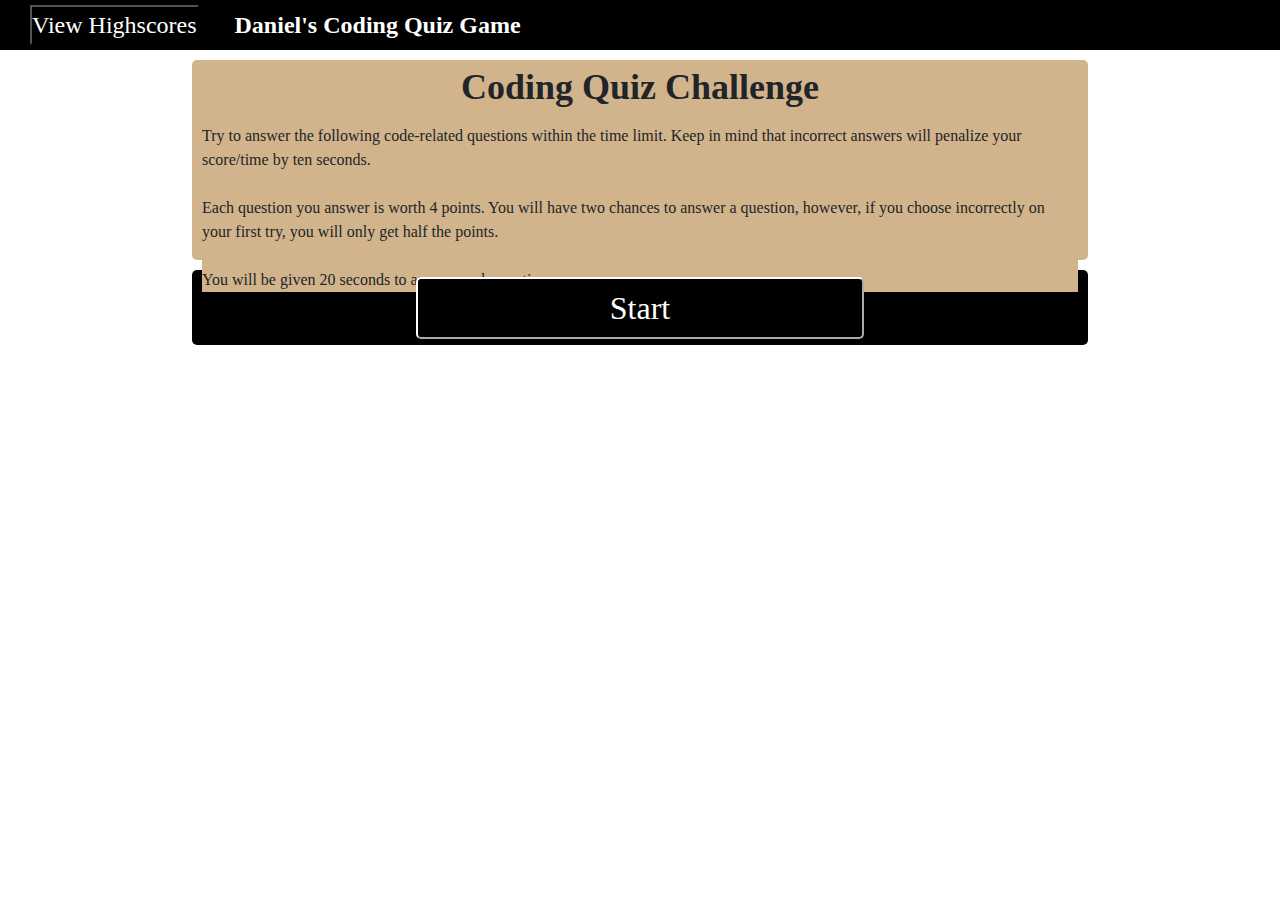
<file: index.html>
<!DOCTYPE html>
<html lang="en">
<head>
    <meta charset="UTF-8">
    <meta http-equiv="X-UA-Compatible" content="IE=edge">
    <meta name="viewport" content="width=device-width, initial-scale=1.0">
    <title>Coding Quiz - Welcome Page</title>
    <link rel="stylesheet" href="https://cdn.jsdelivr.net/npm/bootstrap@4.3.1/dist/css/bootstrap.min.css" integrity="sha384-ggOyR0iXCbMQv3Xipma34MD+dH/1fQ784/j6cY/iJTQUOhcWr7x9JvoRxT2MZw1T" crossorigin="anonymous">
        <link rel="stylesheet" href="./Assets/css/styles.css">
</head>
<body>
    <!--NAV BAR-->
    <section class="navBar">
        <ul class="navBarItemsContainer">
            <li class ="navBarItems">
               <button id="highscoresButton" class="user-score">View Highscores</button>
            </li>
            <li class ="navBarItems">
                Daniel's Coding Quiz Game
            </li>
            <li id="globalTimer" class ="navBarItems hidden">
                Timer:
            </li>
        </ul>
    </section>
    <!--WELCOME MESSAGE-->
    <section id="welcomeMessageBox" class="homepageWelcomeMessage">
        <content class="welcomeTitle">Coding Quiz Challenge</content>
        <p class="instructions">
            Try to answer the following code-related questions within the time limit.
            Keep in mind that incorrect answers will penalize your score/time by ten
            seconds. </br> </br>

            Each question you answer is worth 4 points. You will have two chances to
            answer a question, however, if you choose incorrectly on your first try, 
            you will only get half the points. </br> </br>

            You will be given 20 seconds to answer each question.
        </p>
    </section>

    <!--QUIZ CONTENT-->
    <section id="quizContentBox" class="quizContentContainer hidden">
        <section class="questionContent">
            <section class="questionContainer">
                <span id="quizQuestion" class="questionText">
                    <!--This is the span class that we will be using to add the question-->
                </span>
                <section id="answerOptions" class="questionOptions">
                    <!--This is the section where we will be populating answer options data.-->
                </section>
            </section>
        </section>
    </section>

    <!--COUNTDOWN TIMER - START GAME-->
    <section id="countDownTimerBox" class="startCountdownTimer hidden">
        <container class="countdownTimerHeader">
            Game Will Start In: 

        </container>
        <span id="secondsLeftStart" class="secondsBeforeStart">
            10
        </span>
    </section>

    <!--Answer Message-->
    <section id="answerMessageContainer" class="answerMessageContainer hidden">
        <span id="answerMessage" class="answerMessageText">

        </span>
    </section>

    <!--NAVIGATION Buttons-->
    <section id="startButtonContainer" class="navButtons">
        <button id="startButton" class="button" type="button">Start</button>
    </section>
    <section id="nextButtonContainer" class="navButtons hidden">
        <button id="nextButton" class="button" type="button">Next</button>
    </section>



    <section id="formNavButtons" class="navButtons hidden">
        <button id="goBack" class="button" type="button">Go Back</button>
    </section>
    <section id="highscoresButtonContainer" class="navButtons hidden">
        <button id="highscoresButton" class="button" type="button">View Highscores</button>
    </section>

    <!--Highscores Page-->
    <section id="highscoresTable" class="hidden">
        <table class="table">
            <thead>
            <tr>
                <th scope="col">#</th>
                <th scope="col">First</th>
                <th scope="col">Last</th>
                <th scope="col">Score</th>
                <th scope="col">Time Left(s)</th>
            </tr>
            </thead>
            <tbody id="highscoresTableEntry">
            <!-- This is where the scores page data will be entered-->
            </tbody>
        </table>
        <section id="homeButtonContainer" class="navButtons">
            <button id="homeButton" class="button" type="button">Home</button>
        </section>
    </section>

    <!--Highscore Form-->
    <form id="highscoreForm" class="hidden">
        <div class="form-row">
            <div class="col-md-4 mb-3">
                <label for="validationDefault01">First name</label>
                <input type="text" class="form-control" id="validationDefault01" placeholder="First name" value="Mark" required>
            </div>
            <div class="col-md-4 mb-3">
                <label for="validationDefault02">Last name</label>
                <input type="text" class="form-control" id="validationDefault02" placeholder="Last name" value="Otto" required>
            </div>
        <button type="submit" class="btn btn-primary">Submit</button>
    </form>
    
<script src="https://code.jquery.com/jquery-3.6.0.min.js" integrity="sha256-/xUj+3OJU5yExlq6GSYGSHk7tPXikynS7ogEvDej/m4=" crossorigin="anonymous"></script>
<script src="./Assets/scripts/script.js"></script>
</body>
</html>
</file>
<file: Assets/css/styles.css>
/*
Styling Variables
*/

/*
ROOT Styling Properties
*/

:root {
    --pageBackgroundColor: white;
    --purpleButton: rgb(188, 111, 188);
    --quizChoiceBackgroundColor: purple;
    --navBarColor: black;
    --navTextColor: white;
}

* {
    background-color: var(--pageBackgroundColor);
    margin: 0;
    padding: 0;
    font-family: 'Times New Roman', Times, serif;
}

/*
Nav Bar Styling Attributes
*/

.navBar{
    display: block;
    width: 100vw;
    height: 5%;
    border: white;
    margin-bottom: 10px;
}

 .navBarItemsContainer {
    list-style-type: none;
    margin: 0;
    padding: 5px 15px 5px 15px;
    background-color: var(--navBarColor);
 }

 .navBarItems {
    font-weight: bold;
    display: inline;  
    background-color: var(--navBarColor);
    text-align: center;
    padding: 5px 15px 5px 15px;
    font-size: 24px;
    color: var(--navTextColor);
 }

 .user-score {
     background-color: var(--navBarColor);
     text-decoration: none;
     color: var(--navTextColor);
 }

 .homepageNavButton {
    background-color: var(--navBarColor);
    text-decoration: none;
    color: var(--navTextColor);
}
/*
Body Styling Attributes
*/

.homepageWelcomeMessage {
    width: 70%;
    height: 200px;
    display: block;
    display: flex;
    flex-wrap: wrap;
    align-items: center;
    justify-content: center;
    background-color: tan;
    margin: 10px 15% 10px 15%;
    border-radius: 5px;
}

.welcomeTitle {
    text-align: center;
    font-size: 36px;
    display: inline;
    background-color: tan;
    font-weight: bold;
}

.instructions {
    display: block;
    width: 100%;
    background-color: tan;
    margin: 10px;
}

.navButtons {
    width: 70%;
    height: 75px;
    display: block;
    display: flex;
    flex-wrap: wrap;
    align-items: center;
    justify-content: center;
    margin: 10px 15% 0px 15%;
    background-color: black;
    border-radius: 5px;
}

.button {
    width: 50%;
    border-color: white;
    background-color: black;
    font-size: 32px;
    color: white;
    margin: 0px 20px 0px 20px;
    border-radius: 5px;
    padding: 5px;
    cursor: pointer;
}

/*USER SCORES PAGE----BEGINNING*/

.userScoresContainer {
    height: 400px;
    width: 70%;
    margin: 10px 15% 0px 15%;
    background-color: tan;
}

.userScoresTitle {
    background-color: tan;
    display: flex;
    align-items: center;
    justify-content: center;
    text-align: center;
    font-size: 32px;
    border: solid;
    border-color: black;
    border-radius: 5px;
    width: 50%;
    margin: 10px 25% 10px 25%;
    position: relative;
    top: 15px;    
}


.userScoresList {
    background-color: white;
    display: flex;
    align-self: center;
    justify-content: center;
    font-size: 24px;
    border: solid;
    border-color: black;
    border-radius: 5px;
    width: 50%;
    margin: 10px 25% 10px 25%;
    height: 70%;
    position: relative;
    top: 15px;
    text-align: left;
}
/*USER SCORES PAGE----END*/

/*COUNTDOWN TIMER STYLING ---- BEGINNING*/
.startCountdownTimer {
    background-color: tan;
    width: 50%;
    height: 200px;
    margin: 15px 25% 15px 25%;
    columns: 1;
    display: flex;
    flex-wrap: wrap;
    justify-content: center;
}

.countdownTimerHeader {
    display: flex;
    width: 100%;
    height: 50px;
    align-items: center;
    justify-content: center;
    background-color: tan;
    font-size: 32px;
    font-weight: bold;
}

.secondsBeforeStart {
    width: 30%;
    height: 100px;
    display: flex;
    align-items: center;
    justify-content: center;
    font-size: 40px;
    background-color: tan;
    text-align: center;
}

/*COUNTDOWN TIMER STYLING ---- END*/

/*QUESTIONS PAGE ---- BEGINNING*/
.quizContentContainer {
    height: 400px;
    width: 70%;
    margin: 10px 15% 0px 15%;
    background-color: tan;
    border-radius: 5px;
}

.questionContainer {
    height: 200px;
    width: 100%;
    display: flex;
    align-items: flex-start;
    justify-content: flex-start;
    background-color: tan;
    display: grid;
    grid-template-columns: repeat(1, 1fr);
    gap: 5px;
}

.questionText {
    display: flex;
    width: 90%;
    margin: 0px 5%;
    font-size: 24px;
    position: relative;
    top: 10px;
    background-color: black;
    color: white;
    border: solid;
    border-color: white;
    border-radius: 5px;
}

.questionOptions {
    display: flex;
    align-items: center;
    justify-content: center;
    width: 90%;
    height: 225px;
    margin: 5px 5%;
    position: relative;
    top: 20px;
    background-color: black;
    color: white;
    border: solid;
    border-color: white;
    border-radius: 5px;
}

.questionsList{
    background-color: transparent;
    width: 90%;
    height: 80%;
    columns: 2;
    position: relative;
    top: 20px;
}

.questionButtons {
    list-style-type: none;
    height: 45px;
    background-color: black;
    border: solid;
    border-radius: 10px;
    display: flex;
    align-items: center;
    justify-content: center;
    cursor: pointer;
}

.questionButton {
    font-size: 32px;
    background-color: black;
    color: white;
    border: 0;
    cursor: pointer;
}


.answerMessageContainer {
    width: 70%;
    height: 75px;
    display: block;
    display: flex;
    flex-wrap: wrap;
    align-items: center;
    justify-content: center;
    margin: 10px 15% 0px 15%;
    background-color: black;
    border-radius: 5px;
}

.answerMessageText {
    width: 50%;
    border-color: white;
    background-color: black;
    font-size: 32px;
    color: white;
    margin: 0px 20px 0px 20px;
    border-radius: 5px;
    padding: 5px;
    text-align: center;
}



/*QUESTIONS PAGE ---- END*/

/*Form Page */
.playerInfoContainer {
    width: 70%;
    height: 200px;
    display: block;
    display: flex;
    flex-wrap: wrap;
    align-items: center;
    justify-content: center;
    background-color: tan;
    margin: 10px 15% 10px 15%;
    border-radius: 5px;
}

/*
Score Board Styling
*/

td {
    background-color: tan;
}

th {
    background-color: tan;
}

/*
Score Board Styling
*/

/*Form Page ---- END*/

.hidden {
    display: none;
}
</file>
